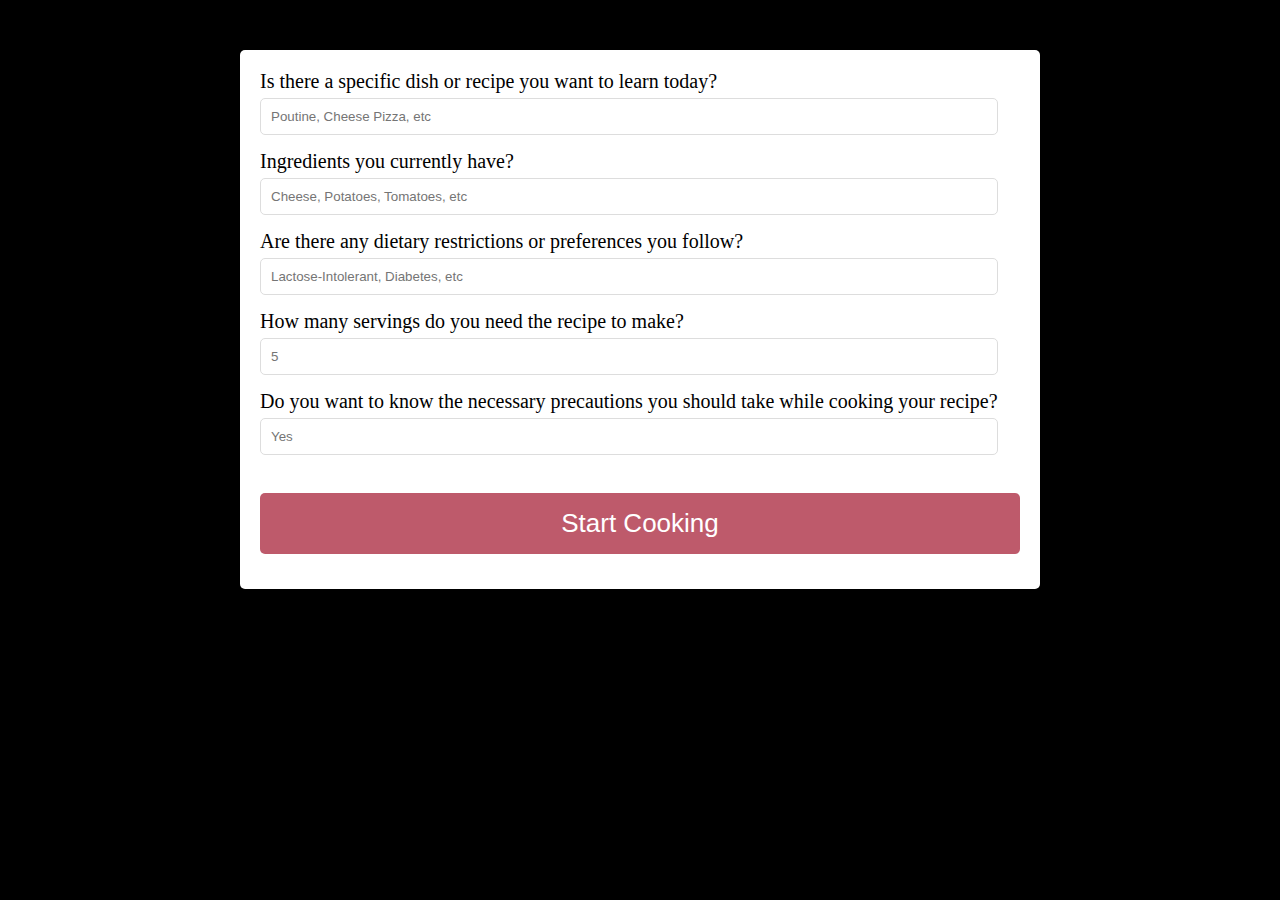
<file: templates/index.html>
<!DOCTYPE html>
<html lang="en">
  <head>
    <meta charset="UTF-8" />
    <meta name="viewport" content="width=device-width, initial-scale=1.0" />
    <title>Cooking Assistant - Form</title>
    <style>
      * {
        margin: 0;
        padding: 0;
        box-sizing: border-box;
      }

      body {
        background-color: black;
      }

      .form {
        font-size: 20px;
        max-width: 800px;
        margin: 50px auto;
        padding: 20px;
        background-color: #fff;
        border-radius: 5px;
        box-shadow: 0 0 10px rgba(0, 0, 0, 0.1);
        transition: transform 0.3s ease-in-out;
      }

      .form:hover {
        transform: scale(1.02);
      }

      .form div {
        margin-bottom: 15px;
      }

      .form p {
        margin: 0 0 5px;
      }

      .form input {
        width: calc(100% - 22px);
        padding: 10px;
        border: 1px solid #ddd;
        border-radius: 5px;
        transition: border-color 0.3s;
      }

      .form input:focus {
        border-color: rgb(205, 41, 68);
      }

      .form button {
        display: block;
        width: 100%;
        padding: 15px 20px;
        background-color: rgb(190, 90, 107);
        color: white;
        border: none;
        border-radius: 5px;
        cursor: pointer;
        font-size: 26px;
        transition: background-color 0.3s;
      }

      .form button:hover {
        background-color: rgb(205, 41, 68);
      }

      #conversation {
        margin-top: 20px;
        padding: 10px;
        border: 1px solid #ddd;
        border-radius: 5px;
        background-color: #f9f9f9;
      }
      #conversation .user {
        padding: 10px;
        border-radius: 5px;
        background-color: #f9f9f9;
        margin-bottom: 10px;
      }

      #conversation .ai {
        padding: 10px;
        border-radius: 5px;
        background-color: rgb(190, 90, 107);
        color: white;
        margin-bottom: 10px;
      }
    </style>
  </head>
  <body>
    <div class="form">
      <div class="recipe">
        <p>Is there a specific dish or recipe you want to learn today?</p>
        <input
          type="text"
          name="recipe"
          id="recipe"
          placeholder="Poutine, Cheese Pizza, etc"
        />
      </div>
      <div class="ingredients">
        <p>Ingredients you currently have?</p>
        <input
          type="text"
          name="ingredients"
          id="ingredients"
          placeholder="Cheese, Potatoes, Tomatoes, etc"
        />
      </div>
      <div class="restrictions">
        <p>Are there any dietary restrictions or preferences you follow?</p>
        <input
          type="text"
          name="restrictions"
          id="restrictions"
          placeholder="Lactose-Intolerant, Diabetes, etc"
        />
      </div>
      <div class="servings">
        <p>How many servings do you need the recipe to make?</p>
        <input type="text" name="servings" id="servings" placeholder="5" />
      </div>
      <div class="precautions">
        <p>
          Do you want to know the necessary precautions you should take while
          cooking your recipe?
        </p>
        <input
          type="text"
          name="precautions"
          id="precautions"
          placeholder="Yes"
        />
      </div>
      <br />
      <div class="startCooking">
        <button id="startCooking">Start Cooking</button>
      </div>
      <div id="conversation" style="display: none"></div>
    </div>
    <script src="../static/script.js"></script>
  </body>
</html>
</file>
